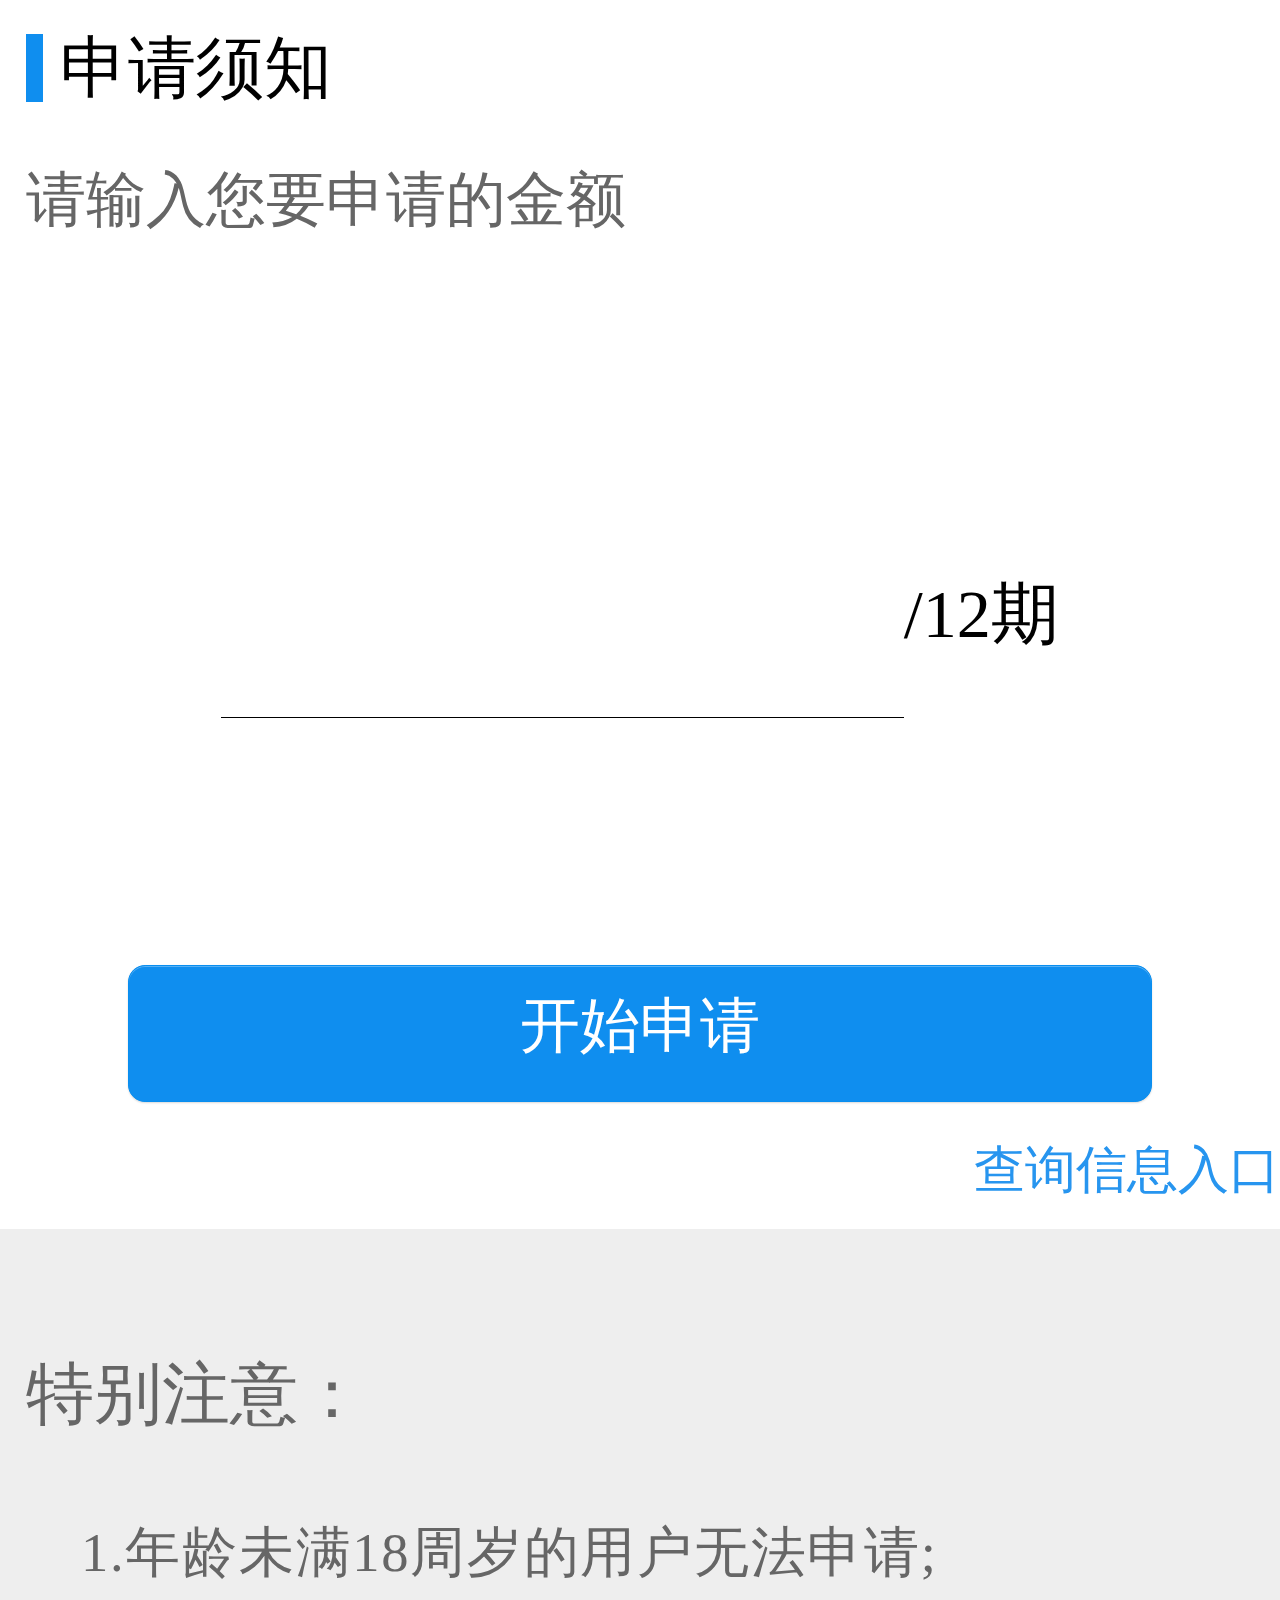
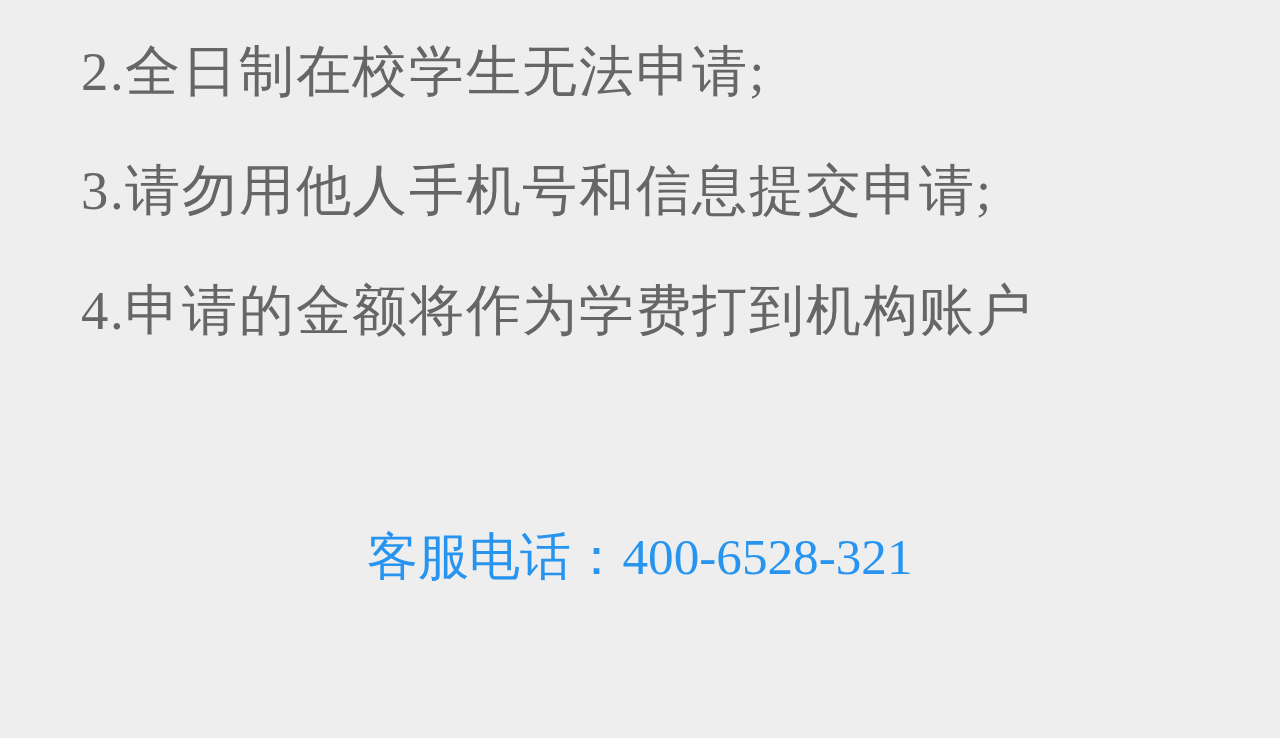
<file: H5/index.html>
<!DOCTYPE html>
<html lang="en">
<head>
	<meta charset="UTF-8">
	<title>申请贷款</title>
	<link rel="stylesheet" type="text/css" href="style/style.css">
	<!-- <link rel="stylesheet" href="https://unpkg.com/element-ui/lib/theme-chalk/index.css"> -->
	<link rel="stylesheet" href="style/button.css">
	<meta name="viewport" content="width=device-width,height=device-height,initial-scale=1.0, minimum-scale=1.0, maximum-scale=1.0, user-scalable=no">
	<!-- <script src="https://cdn.jsdelivr.net/npm/vue/dist/vue.js"></script>
	<script src="https://unpkg.com/element-ui/lib/index.js"></script> -->
	<script>
		var pixelRatio = 1 / window.devicePixelRatio;    //还原设备的真实分辨率；  
		//devicePixelRatio设备的像素比   像素比：物理像素/逻辑像素；          
		document.write('<meta name="viewport" content="width=device-width,initial-scale='+pixelRatio+',minimum-scale='+pixelRatio+',maximum-scale='+pixelRatio+'" />');

		var html=document.getElementsByTagName('html')[0];   //获取每个型号的手的html元素
		var pageWidth=html.getBoundingClientRect().width;   //获取每个型号的手的宽度
		html.style.fontSize=pageWidth/10+"px";        //除10获取每个型号手机的根元素字体大小    
		//rem是相对于根元素   动态的获取每个型号手机下面根元素的字体大小              
	</script>
</head>
<body>
	<div class="tab">
		<div class="tab_1">
			<div class="title">
				<div class="titleicon"></div>
				<span>申请须知</span>
			</div>
			<div class="title">
				<span class='title_1'>请输入您要申请的金额</span>
			</div>
			<div class="input">
				<input type="" name=""><i>/12期</i>
			</div>
			<div class="bt">
				<a  class="button button-glow button-rounded button-raised button-primary"href="fillin.html">开始申请</a>
				<a href="search.html"><div class="search">查询信息入口</div></a>
			</div>
			 
		</div>
		<div class="tab_2">
			<p>特别注意：</p>
			<div class="foot">
				<span>1.年龄未满18周岁的用户无法申请;</span>
				<span>2.全日制在校学生无法申请;</span>
				<span>3.请勿用他人手机号和信息提交申请;</span>
				<span>4.申请的金额将作为学费打到机构账户</span>
			</div>
			<div class="telephone">客服电话：400-6528-321</div>
		</div>
	</div>
</body>
<script>
	
</script>
</html>
</file>
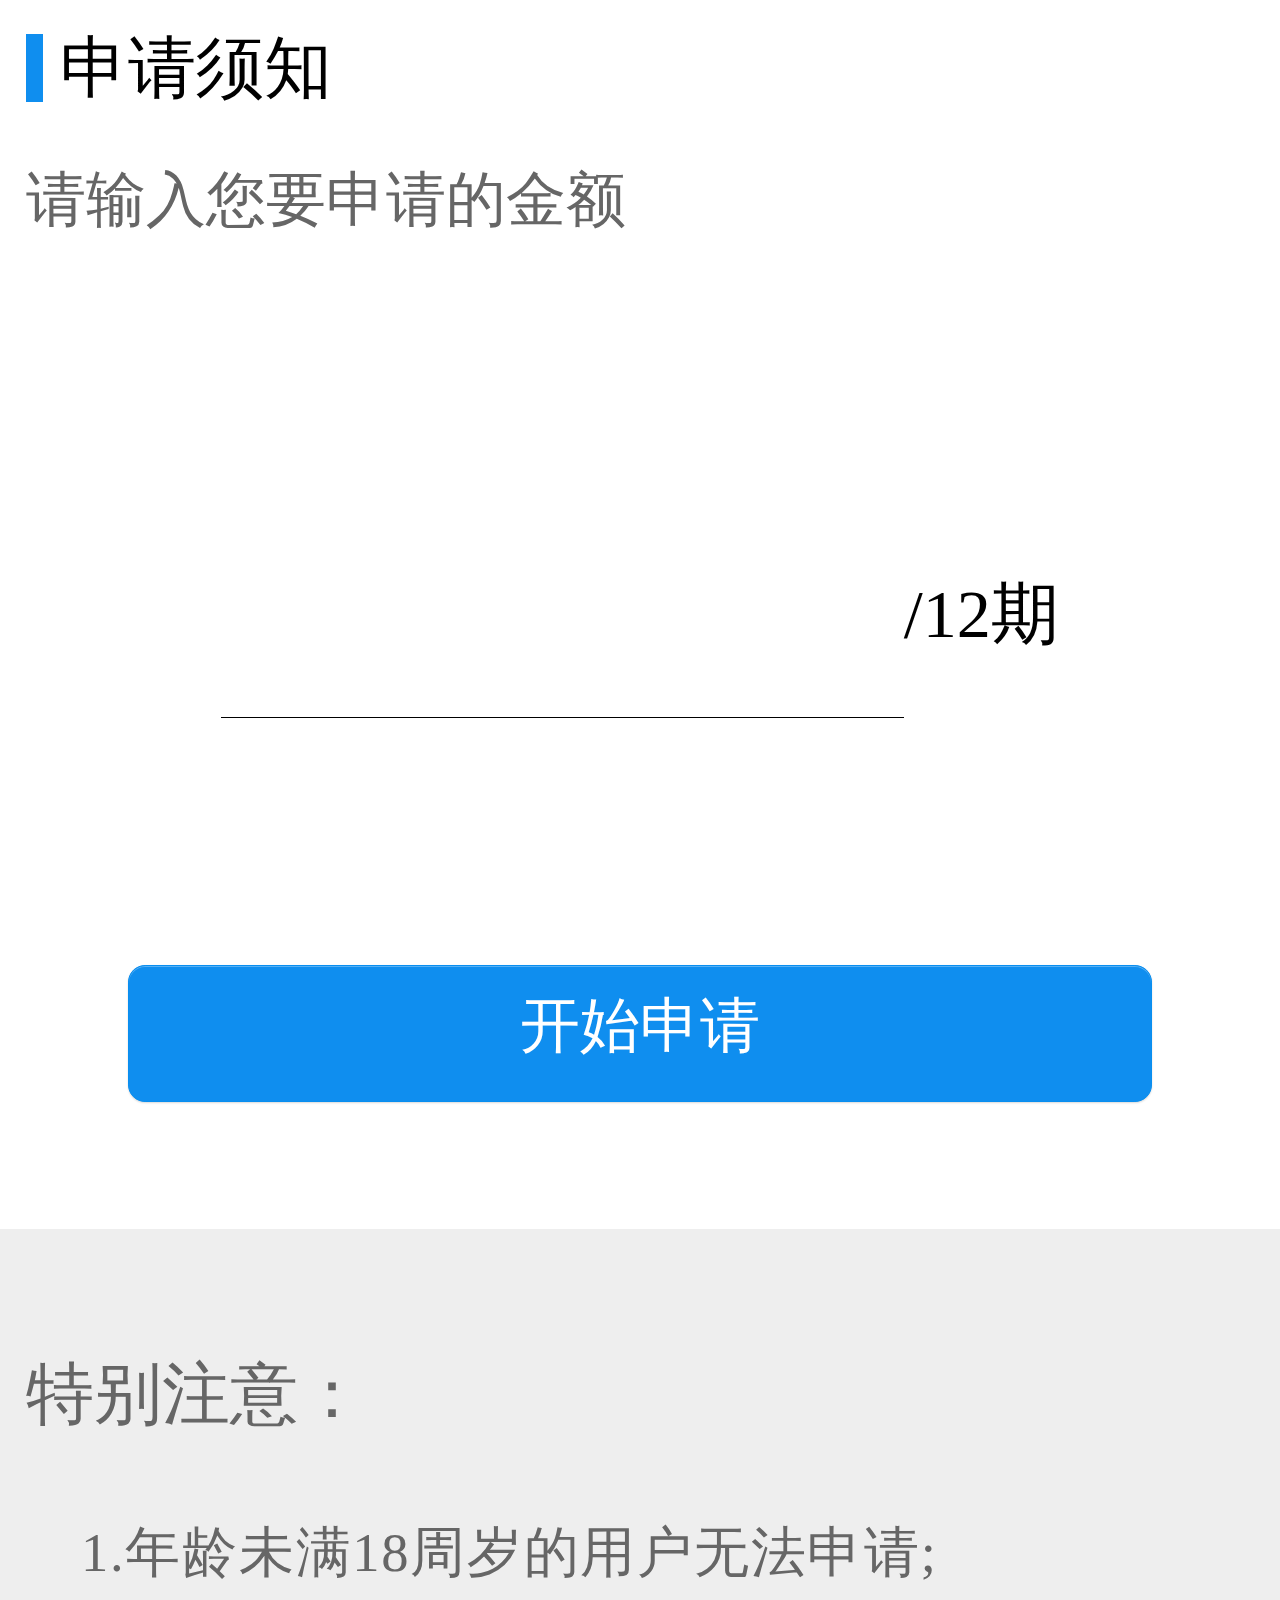
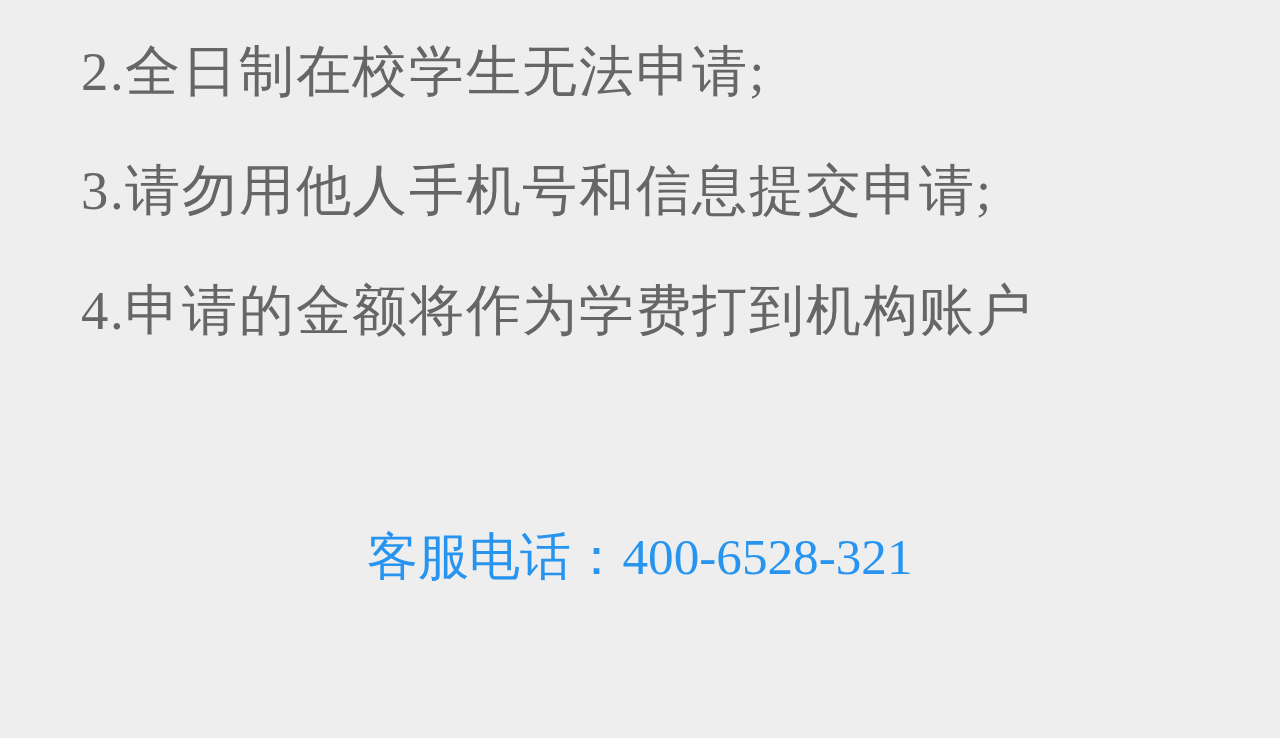
<file: H5/sijiao.html>
<!DOCTYPE html>
<html lang="en">
<head>
	<meta charset="UTF-8">
	<title>申请贷款</title>
	<link rel="stylesheet" type="text/css" href="style/style.css">
	<!-- <link rel="stylesheet" href="https://unpkg.com/element-ui/lib/theme-chalk/index.css"> -->
	<link rel="stylesheet" href="style/button.css">
	<meta name="viewport" content="width=device-width,height=device-height,initial-scale=1.0, minimum-scale=1.0, maximum-scale=1.0, user-scalable=no">
	<!-- <script src="https://cdn.jsdelivr.net/npm/vue/dist/vue.js"></script>
	<script src="https://unpkg.com/element-ui/lib/index.js"></script> -->
	<script>
		var pixelRatio = 1 / window.devicePixelRatio;    //还原设备的真实分辨率；  
		//devicePixelRatio设备的像素比   像素比：物理像素/逻辑像素；          
		document.write('<meta name="viewport" content="width=device-width,initial-scale='+pixelRatio+',minimum-scale='+pixelRatio+',maximum-scale='+pixelRatio+'" />');

		var html=document.getElementsByTagName('html')[0];   //获取每个型号的手的html元素
		var pageWidth=html.getBoundingClientRect().width;   //获取每个型号的手的宽度
		html.style.fontSize=pageWidth/10+"px";        //除10获取每个型号手机的根元素字体大小    
		//rem是相对于根元素   动态的获取每个型号手机下面根元素的字体大小              
	</script>
</head>
<body>
	<div class="tab">
		<div class="tab_1">
			<div class="title">
				<div class="titleicon"></div>
				<span>申请须知</span>
			</div>
			<div class="title">
				<span class='title_1'>请输入您要申请的金额</span>
			</div>
			<div class="input">
				<input type="" name=""><i>/12期</i>
			</div>
			<div class="bt">
				<a  class="button button-glow button-rounded button-raised button-primary"href="fillin.html">开始申请</a>
				<!-- <div class="search">查询入口</div> -->
			</div>
			 
		</div>
		<div class="tab_2">
			<p>特别注意：</p>
			<div class="foot">
				<span>1.年龄未满18周岁的用户无法申请;</span>
				<span>2.全日制在校学生无法申请;</span>
				<span>3.请勿用他人手机号和信息提交申请;</span>
				<span>4.申请的金额将作为学费打到机构账户</span>
			</div>
			<div class="telephone">客服电话：400-6528-321</div>
		</div>
	</div>
</body>
<script>
	
</script>
</html>
</file>
<file: H5/style/style.css>
@charset "UTF-8";
* {
  margin: 0px;
  padding: 0px;
}
html {
  width: 100%;
  height: 100%;
}
body {
  width: 100%;
  height: 100%;
  font-family: '微软雅黑';
}
.tab {
  width: 100%;
  height: 100%;
}
.tab_1 {
  width: 100%;
  height: 9.33333333rem;
}
.tab_2 {
  width: 100%;
  height: 8.66666667rem;
  background: #EEEEEE;
  overflow: hidden;
}
.tab_2 img {
  width: 100%;
  height: 100%;
}
.title {
  width: 98%;
  padding-left: 0.4rem;
  height: 0.66666667rem;
  margin-top: 0.26666667rem;
  padding-left: 2%;
}
span {
  font-size: 0.53333333rem;
  color: black;
  width: 3rem;
  height: 100%;
  display: inline-block;
  float: left;
  line-height: 100%;
  margin-left: 0.13333333rem;
  font-weight: 500;
}
.titleicon {
  width: 0.13333333rem;
  height: 80%;
  background: #0F8EEF;
  float: left;
}
.title2 {
  width: 100%;
  height: 0.4rem;
  background: yellow;
}
.title_1 {
  color: #666666;
  width: 100%;
  margin-left: 0px;
  margin-top: 0.13333333rem;
  font-size: 0.46666667rem;
}
.input {
  width: 8rem;
  height: 15%;
  font-size: 0.53333333rem;
  margin: 1.33333333rem auto;
  text-align: center;
}
.input input {
  width: 5.33333333rem;
  height: 2rem;
  margin: 0.4rem auto;
  border-bottom: 0.01333333rem solid black;
  border-top: 0px;
  border-left: 0px;
  border-right: 0px;
  outline: none;
  font-size: 1.06666667rem;
  color: black;
  line-height: 100%;
}
.bt {
  width: 100%;
  height: 2.66666667rem;
  text-align: center;
  margin-top: 2.66666667rem;
}
i {
  font-style: normal;
}
.button {
  width: 80% !important;
  height: 1.06666667rem !important;
  margin: 0 auto;
  font-size: 0.46666667rem !important;
  line-height: 200% !important;
  background: #0F8EEF !important;
  border-radius: 0.13333333rem !important;
}
p {
  font-size: 0.53333333rem;
  color: #666666;
  padding-left: 2%;
  margin-top: 0.93333333rem;
}
.foot {
  width: 95%;
  height: 4.66666667rem;
  padding-left: 5%;
  padding-top: 0.66666667rem;
}
.foot span {
  width: 100%;
  height: 0.93333333rem;
  color: #666;
  font-size: 0.42666667rem;
  letter-spacing: 0.01333333rem;
}
.telephone {
  color: #2795EF;
  font-size: 0.4rem;
  text-align: center;
}
.search {
  float: right;
  color: #2795ef;
  font-size: 0.4rem;
  margin-top: 0.26666667rem;
}
</file>
